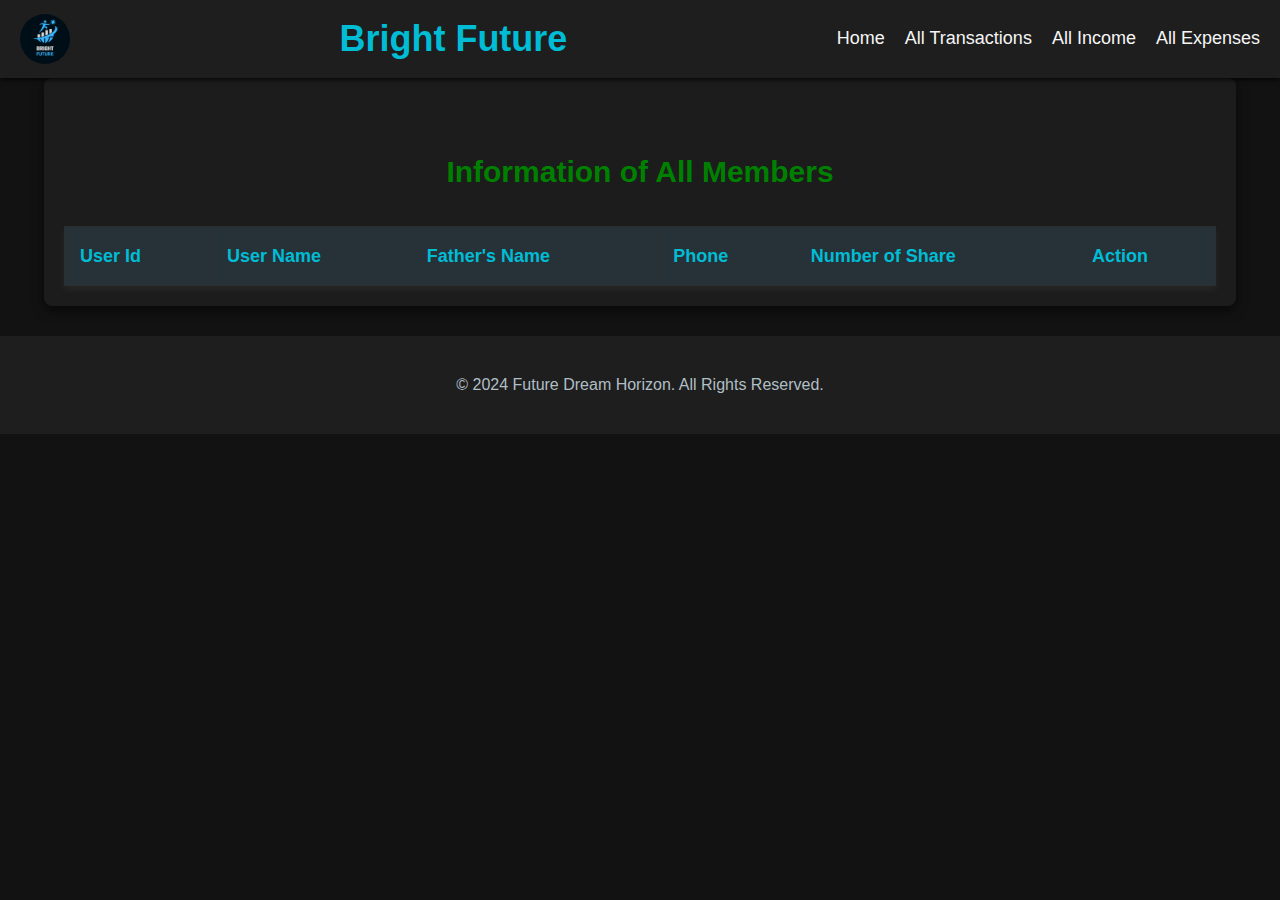
<file: index.html>
<!DOCTYPE html>
<html lang="en">
<head>
    <meta charset="UTF-8">
    <meta name="viewport" content="width=device-width, initial-scale=1.0">
    <link rel="stylesheet" href="styles.css">
    <title>All Users</title>
     
</head>
<body>

    <!-- Navbar -->
    <div class="navbar">
        <!-- Left Side: Logo -->
        <img src="logo.png" alt="Logo" class="logo">
        
        <!-- Center: Organization Name -->
        <div class="navbar-center">Bright Future </div>
        
        <!-- Right Side: Links -->
        <div class="navbar-links">
            <a href="#">Home</a>
            <a href="allTransactions.html">All Transactions</a>
            <a href="#">All Income</a>
            <a href="#">All Expenses</a>
        </div>
    </div>

    <!-- Main Content Container -->
    <div class="container">
        <h1 style="color: green;" >Information of All Members</h1>
        <table id="userTable">
            <tr>
                <th>User Id</th>
                <th>User Name</th>
                <th>Father's Name</th>
                <th>Phone</th>
                <th>Number of Share</th>
                <th>Action</th>
            </tr>
        </table>
    </div> 
    <!-- Footer -->
    <footer>
        <p>&copy; 2024 Future Dream Horizon. All Rights Reserved.</p>
    </footer>
 

    <script>
        fetch('https://script.google.com/macros/s/AKfycbwlEAC-hAevu9P0RZUyLMg-8_btIaj8efJEX3zLxtTY5kow0HztK4ulflnXH6HzU_Uy2w/exec?getUsers')
            .then(response => {
                // Check if the response status is OK (200)
                if (!response.ok) {
                    throw new Error('Network response was not ok');
                }
                return response.json();
            })
            .then(data => {
                console.log("Data received:", data); // Log the response data
    
                if (!Array.isArray(data)) {
                    throw new Error("Expected an array but received something else.");
                }
    
                const table = document.getElementById('userTable');
                data.forEach(user => {
                    const row = table.insertRow();
                    console.log(user);
                    data = user;
                        const cell1 = row.insertCell();
                        cell1.innerText = data[0];

                        const cell2 = row.insertCell();
                        cell2.innerText = data[1];
                        
                        const cell3 = row.insertCell();
                        cell3.innerText = data[2];
                        
                        const cell4 = row.insertCell();
                        cell4.innerText = data[3];
                        
                        // const cell5 = row.insertCell();
                        // cell5.innerText = data[4];
                        
                        //const cell6 = row.insertCell();
                        //cell6.innerHTML = `<img src="${data[5]}" alt="User Image" style="width:60%; height:50%; align:center;">`;
                        
                        const cell7 = row.insertCell();
                        cell7.innerText = data[6];
                        cell7.style.textAlign = "center";
                        

                    const dashboardButton = document.createElement('button');
                    dashboardButton.innerText = 'User Dashboard';
                    dashboardButton.onclick = () => {
                        window.location.href = `userDashboard.html?userID=${user[0]}`;
                    };
                    const buttonCell = row.insertCell();
                    buttonCell.appendChild(dashboardButton);
                    buttonCell.style.textAlign = "center";
                });
            })
            .catch(error => console.error("Error fetching or processing data:", error));
    </script>

</body>
</html>
</file>
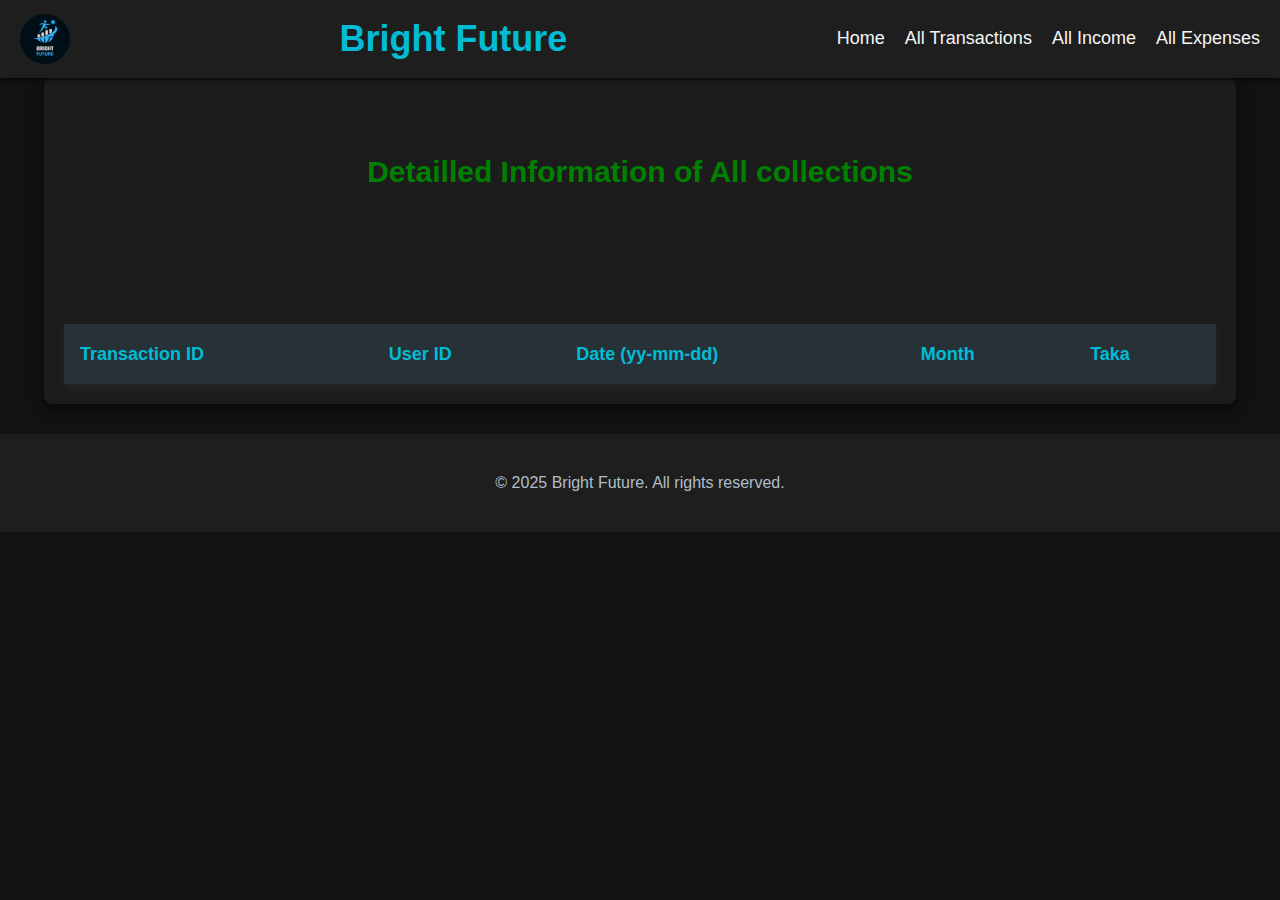
<file: allTransactions.html>
<!DOCTYPE html>
<html lang="en">
<head>
    <meta charset="UTF-8">
    <meta name="viewport" content="width=device-width, initial-scale=1.0">
    <link rel="stylesheet" href="styles.css">
    <title>User Dashboard</title>
    
</head>
<body>
    <!-- Navbar -->
    <div class="navbar">
        <!-- Left Side: Logo -->
        <img src="logo.png" alt="Logo" class="logo">
        
        <!-- Center: Organization Name -->
        <div class="navbar-center">Bright Future</div>
        
        <!-- Right Side: Links -->
        <div class="navbar-links">
            <a href="index.html">Home</a>
            <a href="allTransactions.html">All Transactions</a>
            <a href="#">All Income</a>
            <a href="#">All Expenses</a>
        </div>
    </div>

    <!-- Main content -->
        <!-- Main Content Container -->
    <div class="container">
        <h1 style="color:green; text-align: center;">Detailled Information of All collections</h1>
        
        <h1 class="due-paid">
            <span id="totalDue"> </span> <br>
            <span id="totalTaka"></span>
        </h1>
        <table id="transactionTable">
            <tr>
                <th>Transaction ID</th>
                <th>User ID</th>
                <th>Date (yy-mm-dd)</th>
                <th>Month</th>
                <th>Taka</th>
            </tr>
        </table>
    </div> 

   

     
    <!-- Footer Section -->
    <footer>
        <p>&copy; 2025 Bright Future. All rights reserved.</p>
    </footer>

    <script>
        // Get the userID from the URL parameters
        // const userID = new URLSearchParams(window.location.search).get('userID');
        let total1 = 0;
        let allPayable = 0;

        // Fetch transactions from the Google Apps Script
        fetch(`https://script.google.com/macros/s/AKfycbwlEAC-hAevu9P0RZUyLMg-8_btIaj8efJEX3zLxtTY5kow0HztK4ulflnXH6HzU_Uy2w/exec?getTransactions`)
            .then(response => response.json())
            .then(transactions => {
                const table = document.getElementById('transactionTable');

                // Loop through each transaction and filter by userID
                transactions.forEach(trxn => {
                    // Assuming userID is in the second column (index 1)
                    if (trxn[1]) {
                        total1 += parseFloat(trxn[4]) || 0; // Safely parse trxn[4] as a number
                        //allPayable = -1 * total1;
                        data = trxn;
                        const row = table.insertRow();
                            const cell0 = row.insertCell();
                            cell0.innerText = data[0];
                            
                            const cell1 = row.insertCell();
                            cell1.innerText = data[1];
                            
                            const cell2 = row.insertCell();
                            cell2.innerText = data[2].slice(0,10);
                            
                            
                            
                            const cell3 = row.insertCell();
                            cell3.innerText = data[3]+ '-'+data[5];
                            
                            const cell4 = row.insertCell();
                            cell4.innerText = data[4];
                    }
                    else{
                        return;
                    }


                });

                // Display total after the loop completes
                const TTK = total1;
                document.getElementById('totalTaka').innerText = "Total Collection : " + TTK.toFixed(2);
                callPayableAPI(total1);
            })
            .catch(error => console.error("Error fetching or processing data:", error));



        //Fetch Payable amount
        function callPayableAPI(total1){

        
            fetch('https://script.google.com/macros/s/AKfycbwlEAC-hAevu9P0RZUyLMg-8_btIaj8efJEX3zLxtTY5kow0HztK4ulflnXH6HzU_Uy2w/exec?getPayable')
                .then(response =>{
                    if(!response.ok){
                        throw new Error('Network response was not ok');
                    }
                    return response.json();
                })
                .then(data => {
                    
                    data.forEach(paybleAmount => {
                        allPayable += parseFloat(paybleAmount[2]) || 0;
                    });
                    
                    const TPBL = (allPayable * 15) - total1;
                    document.getElementById('totalDue').innerText = "Total Due: " + TPBL.toFixed(2);
                    
                })
                .catch(error => console.error("Error fetching or processing data:", error));
        }
    </script>

</body>
</html>
</file>
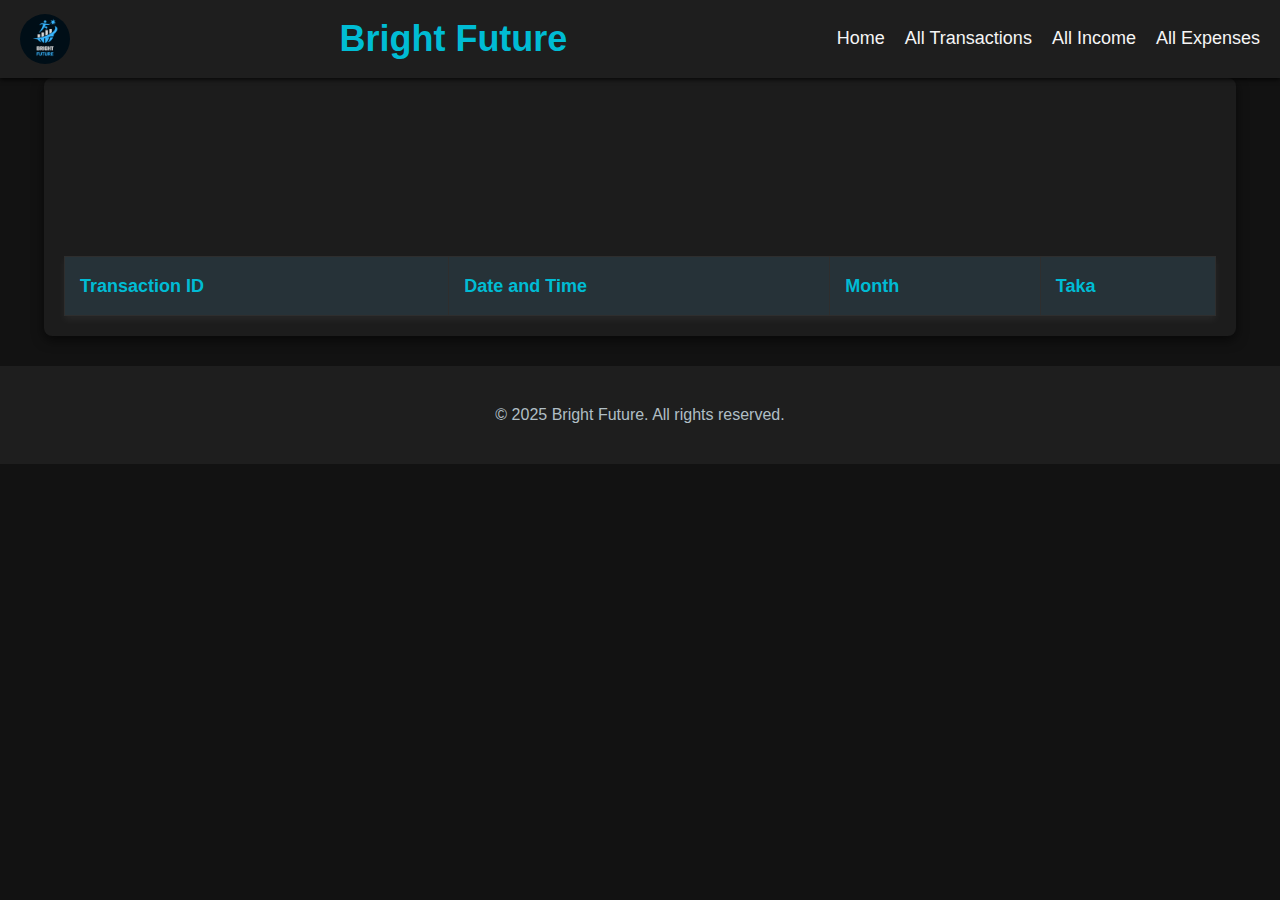
<file: userDashboard.html>
<!DOCTYPE html>
<html lang="en">
<head>
    <meta charset="UTF-8">
    <meta name="viewport" content="width=device-width, initial-scale=1.0">
    <link rel="stylesheet" href="styles.css">
    <title>User Dashboard</title>
 
</head>
<body>
    <!-- Navbar -->
    <div class="navbar">
        <!-- Left Side: Logo -->
        <img src="logo.png" alt="Logo" class="logo">
        
        <!-- Center: Organization Name -->
        <div class="navbar-center">Bright Future</div>
        
        <!-- Right Side: Links -->
        <div class="navbar-links">
            <a href="index.html">Home</a>
            <a href="allTransactions.html">All Transactions</a>
            <a href="#">All Income</a>
            <a href="#">All Expenses</a>
        </div>
    </div>

    <!-- Main content -->

    <!-- Transactions Section -->
    
        <!-- Main Content Container -->
        <div class="container"> 
    
            <div id="user_Info" style="display: flex;justify-content: space-between; font-weight: bold;">
                <table id="basic-info">  <!-- User Information through Javascript --> </table>
                <span id="user-photo" style="padding-right: 30px;"> <!-- User Photo through Javascript -->         </span>

            </div>
    
    

                <!-- Total Taka Display -->
            <h1 class="due-paid">
                <span id="totalDue"> </span> <br>
                <span id="totalTaka"> </span>
            </h1>

            <table id="transactionTable">
                <tr>
                    <th>Transaction ID</th>
                    <th>Date and Time</th>
                    <th>Month</th>
                    <th>Taka</th>
                </tr>
            </table>
        </div> 



 
    <!-- Footer Section -->
    <footer>
        <p>&copy; 2025 Bright Future. All rights reserved.</p>
    </footer>



    <script>
        // Get the userID from the URL parameters
        const userID = new URLSearchParams(window.location.search).get('userID');
        let total = 0;
        let totalPayable = 0;

        // Fetch transactions from the Google Apps Script
        fetch(`https://script.google.com/macros/s/AKfycbwlEAC-hAevu9P0RZUyLMg-8_btIaj8efJEX3zLxtTY5kow0HztK4ulflnXH6HzU_Uy2w/exec?getTransactions`)
            .then(response => response.json())
            .then(transactions => {
                const table = document.getElementById('transactionTable');

                // Loop through each transaction and filter by userID
                
                transactions.forEach(trxn => {
                    // Assuming userID is in the second column (index 1)
                    if (trxn[1] == userID) {
                        total += parseFloat(trxn[4]) || 0; // Safely parse trxn[4] as a number
                         
                        data = trxn;
                        const row = table.insertRow();
                        
                            const cell1 = row.insertCell();
                            cell1.innerText = data[0];
                            
                            const cell2 = row.insertCell();
                            cell2.innerText = data[2].slice(0,10);
                            
                            const cell3 = row.insertCell();
                            cell3.innerText = data[3] + '-' + data[5];
                            
                            const cell4 = row.insertCell();
                            cell4.innerText = data[4];
                        
                    }
                    // const totalTaka = total;
                }
            );
            document.getElementById('totalTaka').innerText = "Total Paid: " + total.toFixed(2);
            callPayableAPI1(total);
 
            })
            .catch(error => console.error("Error fetching or processing data:", error));


        function callPayableAPI1(total){

            
        //Fetch Payable amount
        fetch('https://script.google.com/macros/s/AKfycbwlEAC-hAevu9P0RZUyLMg-8_btIaj8efJEX3zLxtTY5kow0HztK4ulflnXH6HzU_Uy2w/exec?getPayable')
            .then(response =>{
                if(!response.ok){
                    throw new Error('Network response was not ok');
                }
                return response.json();
            })
            .then(data => {
                
                data.forEach(paybleAmount => {
                    totalPayable += parseFloat(paybleAmount[2]) || 0;
                });
                const TPBL = totalPayable - total;
                document.getElementById('totalDue').innerText = "Total Due: " + TPBL.toFixed(2);
            })
            .catch(error => console.error("Error fetching or processing data:", error));
            }


        //Fetching user information
        fetch('https://script.google.com/macros/s/AKfycbwlEAC-hAevu9P0RZUyLMg-8_btIaj8efJEX3zLxtTY5kow0HztK4ulflnXH6HzU_Uy2w/exec?getUsers')
            .then(response => {
                // Check if the response status is OK (200)
                if (!response.ok) {
                    throw new Error('Network response was not ok');
                }
                return response.json();
            })
            .then(data => {
                console.log("Data received:", data); // Log the response data
    
                if (!Array.isArray(data)) {
                    throw new Error("Expected an array but received something else.");
                }
    
                const table = document.getElementById('userTable');
                data.forEach(user => {
                    if(userID == user[0]){
                    const name = user[1];
                    const father = user[2];
                    const phone = user[3]
                    const email = user[4]
                    const photo = user[5]
                    document.getElementById('basic-info').innerHTML = 
                    `
                        <tr><th>Name</th> <td>: ${name}</td></tr>
                        <tr><th>Father's Name </th> <td>: ${father}</td></tr>
                        <tr><th>Email </th> <td>: ${email}</td></tr>
                        <tr><th>Phone</th> <td> ${phone}</td></tr>
                    `;
                        
                    document.getElementById('user-photo').innerHTML = 
                    `<img src="${photo}" alt="User Image" style="width:100px; height:150px; align:center;">`;


                    return;
                }
                });

                

                
            })
            .catch(error => console.error("Error fetching or processing data:", error));
 

    </script>



</body>
</html>
<!-- https://script.google.com/macros/s/AKfycbzMjOW3h4Zb8sl4I7AR3gb-jijF2qWqQYe0AdO74Uo_3Q5UOb4GdNiJ7nq-2EjQ46aV4Q/exec -->
</file>
<file: styles.css>
/* General body style - Improved Dark Theme */
body {
    margin: 0;
    font-family: 'Arial', sans-serif;
    background-color: #121212;
    color: #e0e0e0;
    line-height: 1.6;
}

/* Navbar styles */
.navbar {
    display: flex;
    justify-content: space-between;
    align-items: center;
    background-color: #1e1e1e;
    padding: 10px 20px;
    color: #ffffff;
    position: sticky;
    top: 0;
    z-index: 1000;
    box-shadow: 0 2px 4px rgba(0, 0, 0, 0.7);
}

/* Logo styling */
.logo {
    width: 50px;
    height: auto;
    border-radius: 50%;
}

/* Navbar Center */
.navbar-center {
    flex-grow: 1;
    text-align: center;
    font-size: 36px;
    font-weight: bold;
    color: #00bcd4; /* Cyan highlight */
}

/* Navbar links styling */
.navbar-links {
    display: flex;
    gap: 20px;
}

.navbar-links a {
    text-decoration: none;
    color: #f5f5f5;
    font-size: 18px;
    transition: color 0.3s ease;
}

.navbar-links a:hover {
    color: #ffc107; /* Amber on hover */
}

/* Totals styling */
#totalTaka {
    color: #ff6e6e; /* Soft red */
    text-align: right;
    padding-right: 20px;
    width: 48%;
    font-size: 20px;
}

#totalDue {
    color: #ff8a65; /* Soft orange */
    text-align: left;
    padding-left: 20px;
    width: 48%;
    font-size: 20px;
}

.due-paid {
    display: flex;
}

/* Table Info Reset */
#basic-info tr th {
    all: unset;
    color: #b0bec5;
}

#basic-info tr td {
    all: unset;
    color: #81c784; /* Light green */
}

/* Responsive Design for small screens */
@media (max-width: 768px) {
    .navbar {
        flex-direction: column;
        align-items: flex-start;
        position: relative;
    }

    .navbar-center {
        font-size: 24px;
        margin: 10px 0;
    }

    .navbar-links {
        flex-direction: column;
        width: 100%;
        text-align: left;
        padding: 10px 0;
    }

    .navbar-links a {
        font-size: 16px;
        padding: 8px 20px;
        width: 100%;
    }

    .container {
        width: 95%;
        margin: 0 auto;
        padding: 20px;
        background-color: #1c1c1c;
        box-shadow: 0 4px 12px rgba(0, 0, 0, 0.6);
        border-radius: 8px;
        overflow-x: auto;
        white-space: nowrap;
    }

    .due-paid {
        display: block;
    }
}

/* Table styling */
table {
    width: 100%;
    margin-top: 30px;
    border-collapse: collapse;
    box-shadow: 0 4px 8px rgba(255, 255, 255, 0.05);
}

th, td {
    padding: 15px;
    border: 1px solid #2e2e2e;
    text-align: left;
}

th {
    background-color: #263238;
    font-size: 18px;
    color: #00bcd4;
}

td {
    background-color: #1c1c1c;
    font-size: 16px;
    color: #e0e0e0;
}

/* Hover effect for table rows */
tr:hover {
    background-color: #2c2c2c;
}

/* Button Styling */
button {
    margin-left: 10px;
    padding: 8px 15px;
    background-color: #009688; /* Teal */
    color: white;
    border: none;
    border-radius: 5px;
    cursor: pointer;
    transition: background-color 0.3s ease;
}

button:hover {
    background-color: #00796b;
}

/* Header styling */
h1 {
    text-align: center;
    margin-top: 50px;
    font-size: 30px;
    color: #ffc107;
}

/* Page container */
.container {
    width: 90%;
    margin: 0 auto;
    padding: 20px;
    background-color: #1c1c1c;
    box-shadow: 0 4px 12px rgba(0, 0, 0, 0.6);
    border-radius: 8px;
}

/* Footer style */
footer {
    text-align: center;
    padding: 20px;
    background-color: #1e1e1e;
    color: #b0bec5;
    margin-top: 30px;
}
</file>
